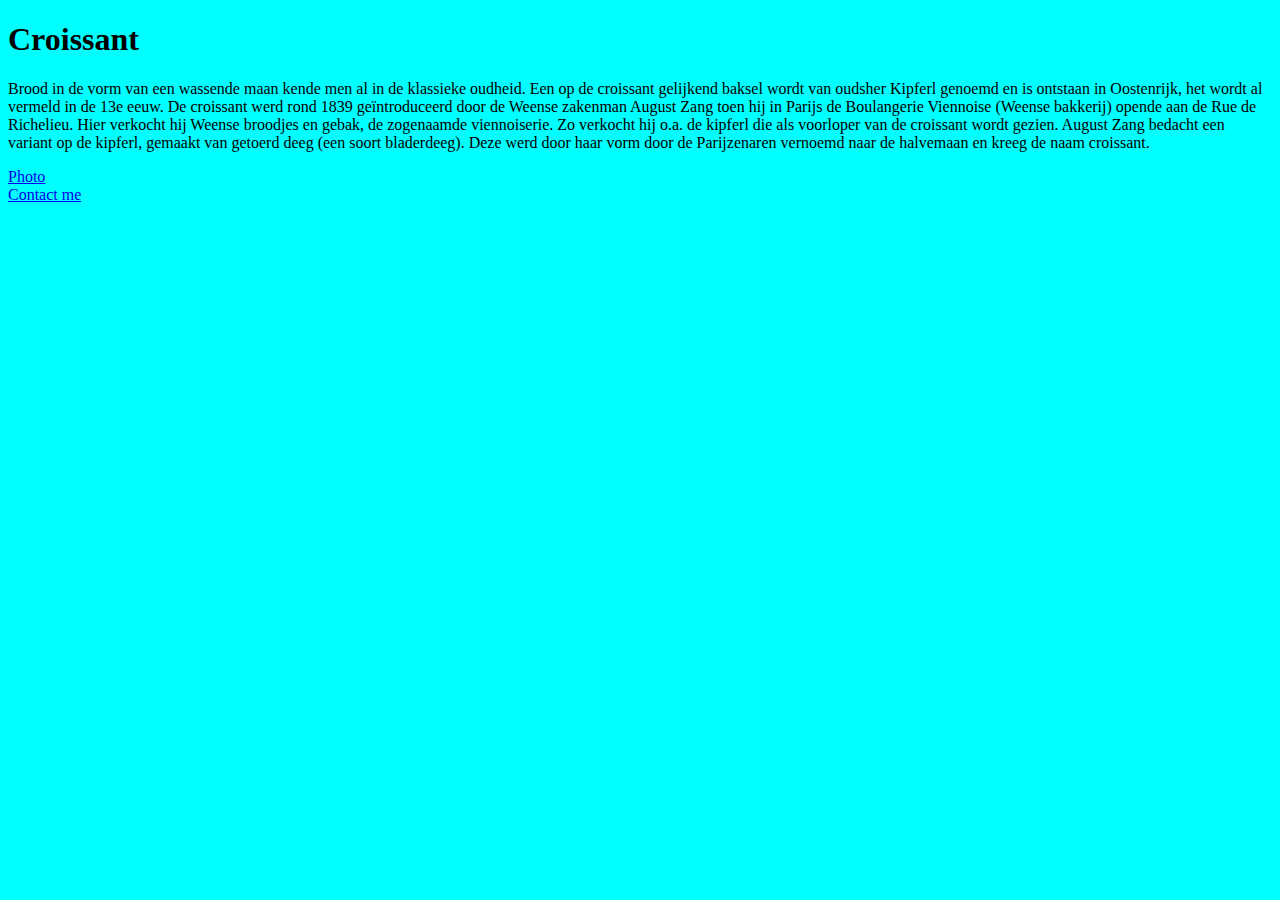
<file: index.html>
<!DOCTYPE html>
<html lang="en">
  <head>
    <meta charset="UTF-8" />
    <meta http-equiv="X-UA-Compatible" content="IE=edge" />
    <meta name="viewport" content="width=device-width, initial-scale=1.0" />
    <meta name="description" content="Omschrijving van de croissant" />
    <title>Croissant</title>
    <link rel="stylesheet" href="/styles.css" />
  </head>
  <body>
    <h1>Croissant</h1>
    <p>
      Brood in de vorm van een wassende maan kende men al in de klassieke
      oudheid. Een op de croissant gelijkend baksel wordt van oudsher Kipferl
      genoemd en is ontstaan in Oostenrijk, het wordt al vermeld in de 13e eeuw.
      De croissant werd rond 1839 geïntroduceerd door de Weense zakenman August
      Zang toen hij in Parijs de Boulangerie Viennoise (Weense bakkerij) opende
      aan de Rue de Richelieu. Hier verkocht hij Weense broodjes en gebak, de
      zogenaamde viennoiserie. Zo verkocht hij o.a. de kipferl die als voorloper
      van de croissant wordt gezien. August Zang bedacht een variant op de
      kipferl, gemaakt van getoerd deeg (een soort bladerdeeg). Deze werd door
      haar vorm door de Parijzenaren vernoemd naar de halvemaan en kreeg de naam
      croissant.
    </p>
    <div class="i-links">
      <a href="/photo.html">Photo</a>
      <br />
      <a href="/contact.html">Contact me</a>
    </div>
  </body>
</html>
</file>
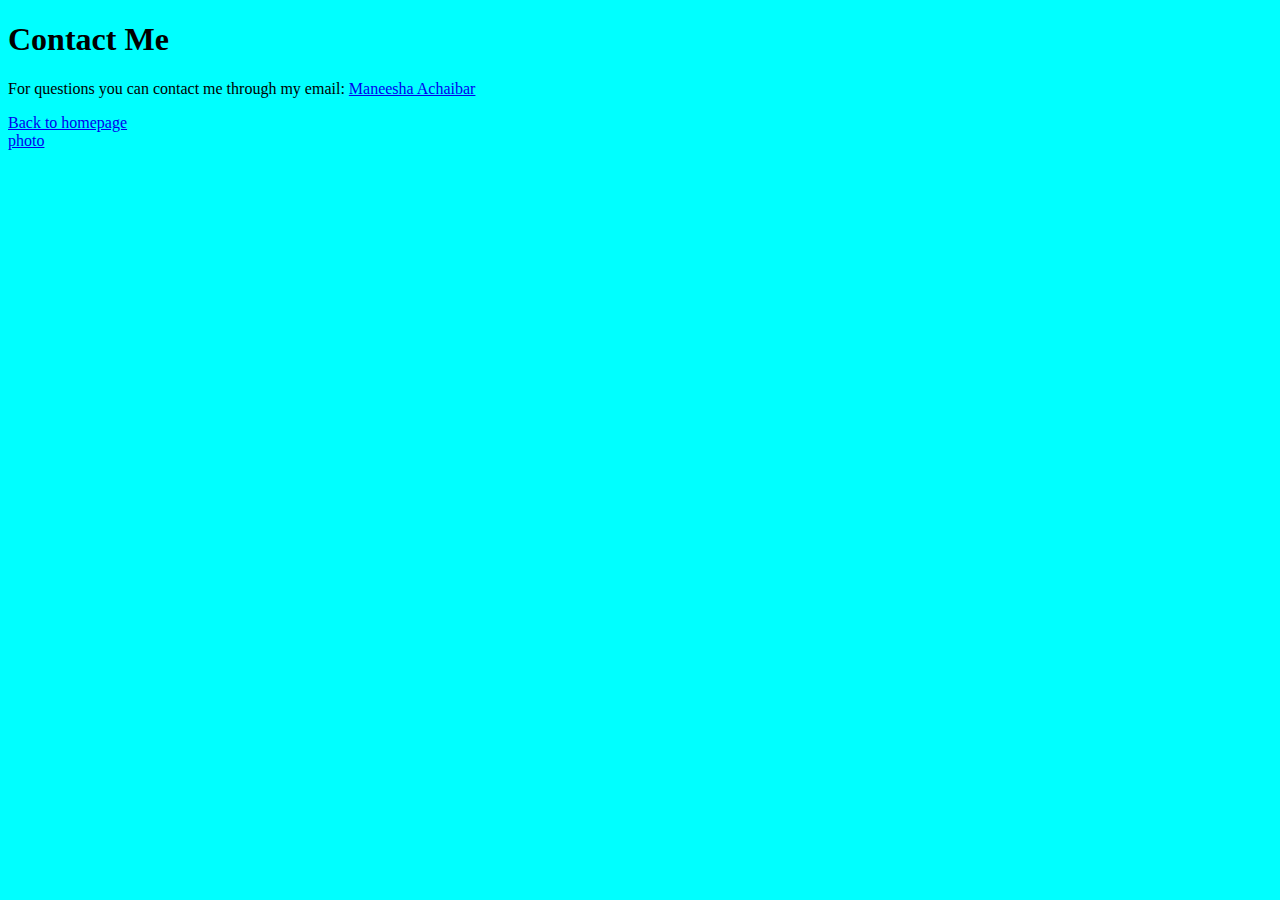
<file: contact.html>
<!DOCTYPE html>
<html lang="en">
  <head>
    <meta charset="UTF-8" />
    <meta http-equiv="X-UA-Compatible" content="IE=edge" />
    <meta name="viewport" content="width=device-width, initial-scale=1.0" />
    <title>Croissant</title>
    <link rel="stylesheet" href="styles.css" />
  </head>
  <body>
    <h1>Contact Me</h1>
    <p>
      For questions you can contact me through my email:
      <a href="#">Maneesha Achaibar</a>
    </p>
    <div class="c-links">
      <a href="/index.html">Back to homepage</a>
      <br />
      <a href="/photo.html"> photo</a>
    </div>
  </body>
</html>
</file>
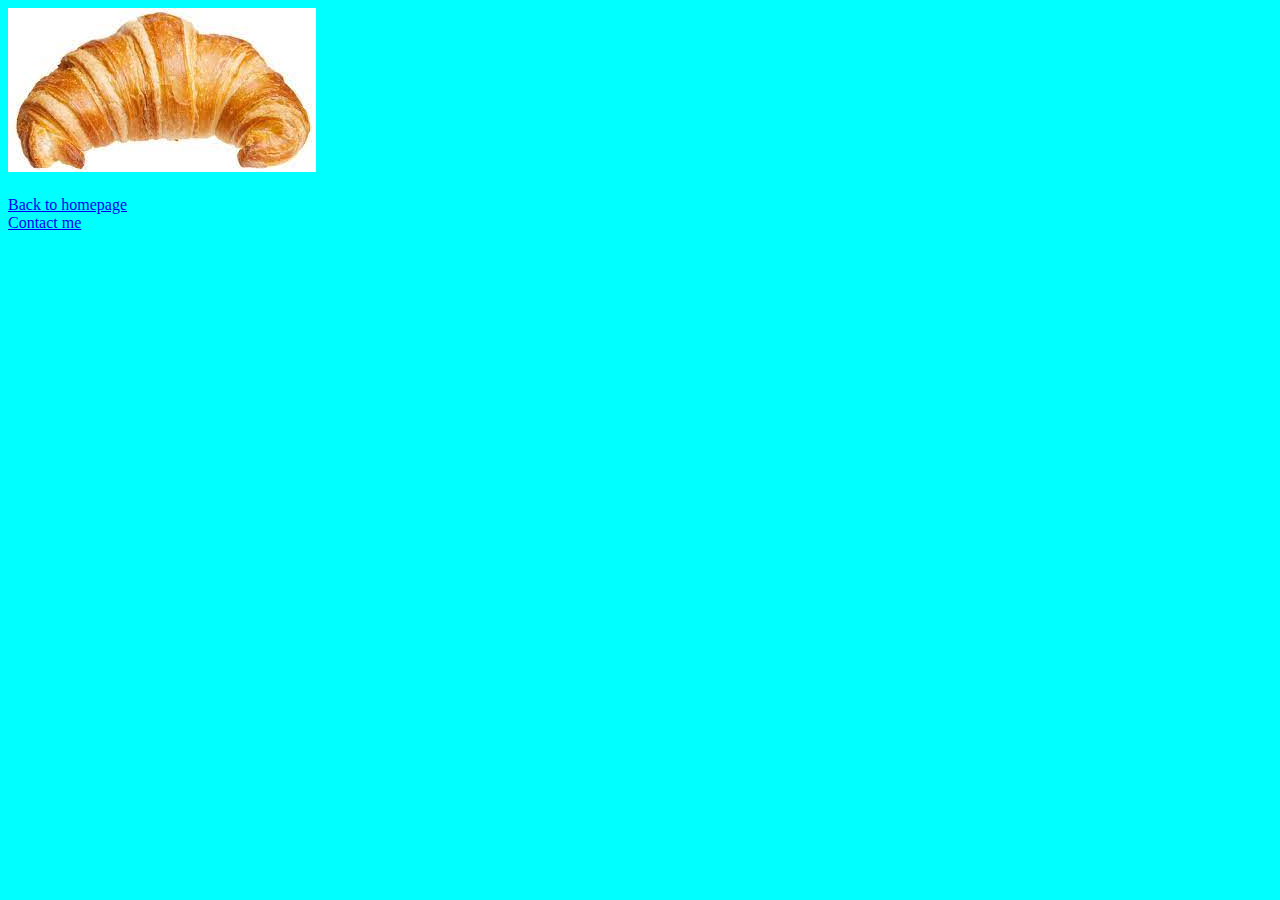
<file: photo.html>
<!DOCTYPE html>
<html lang="en">
  <head>
    <meta charset="UTF-8" />
    <meta http-equiv="X-UA-Compatible" content="IE=edge" />
    <meta name="viewport" content="width=device-width, initial-scale=1.0" />
    <title>Document</title>
    <link rel="stylesheet" href="styles.css" />
  </head>
  <body>
    <img src="/images/croissant.jpg" alt="croissant" />
    <br />
    <div class="p-links">
      <a href="/index.html">Back to homepage</a>
      <br />
      <a href="/contact.html">Contact me</a>
    </div>
  </body>
</html>
</file>
<file: styles.css>
body {
  background: aqua;
}

.p-links {
  margin-top: 20px;
}
</file>
